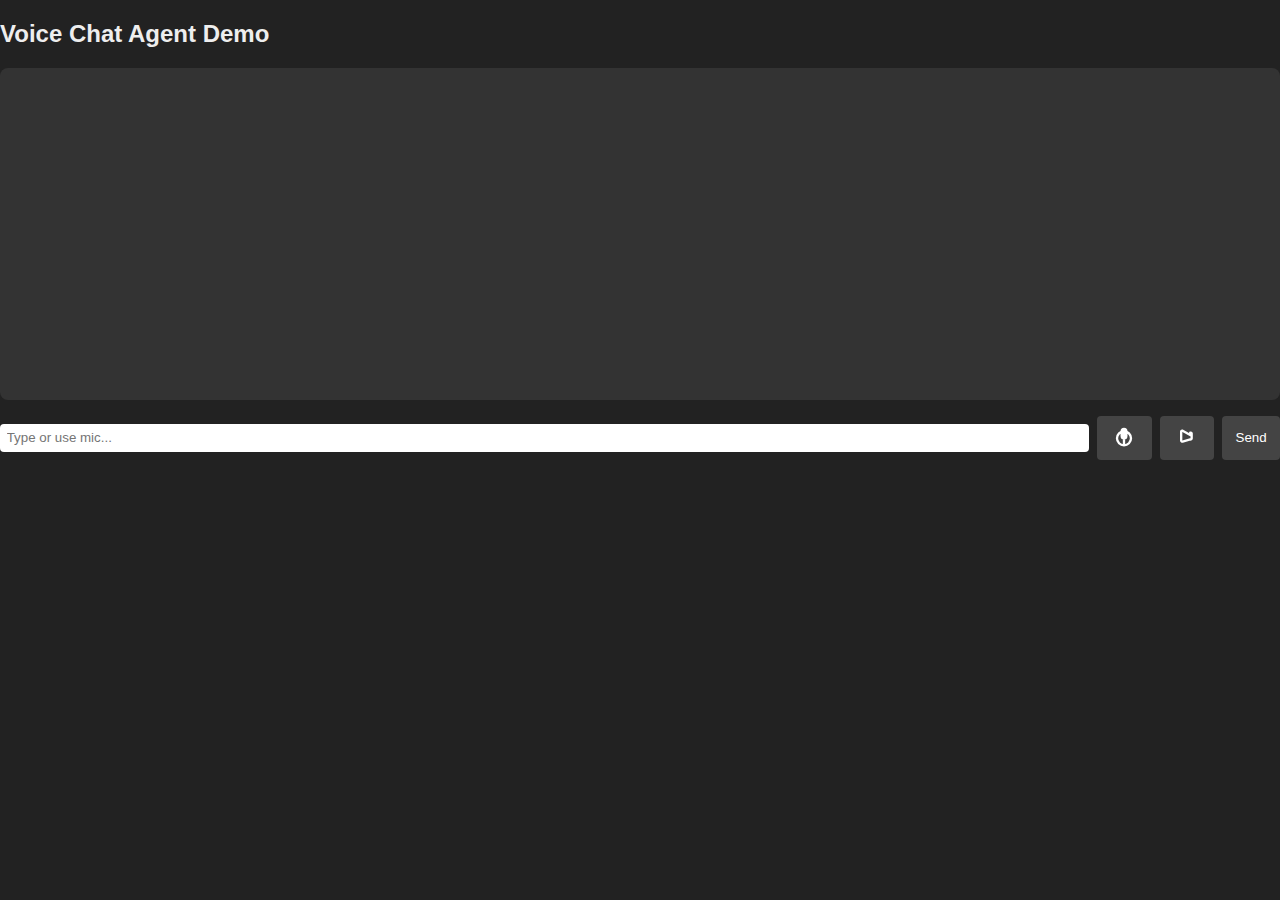
<file: static/voicechat.html>
<!DOCTYPE html>
<html lang="en">
<head>
    <meta charset="UTF-8">
    <title>Voice Chat Agent Demo</title>
    <style>
        body { font-family: Arial, sans-serif; background: #222; color: #eee; margin: 0; padding: 0; }
        #chat-window { height: 300px; overflow-y: auto; background: #333; padding: 1em; margin-bottom: 1em; border-radius: 8px; }
        .message { margin: 0.5em 0; }
        .user { color: #8ef; }
        .bot { color: #fa8; }
        #chat-form { display: flex; gap: 0.5em; }
        #chat-input { flex: 1; padding: 0.5em; border-radius: 4px; border: none; }
        button { padding: 0.5em 1em; border-radius: 4px; border: none; background: #444; color: #fff; cursor: pointer; }
        button:hover { background: #666; }
    </style>
</head>
<body>
    <h2>Voice Chat Agent Demo</h2>
    <div id="chat-window"></div>
    <form id="chat-form" autocomplete="off">
        <div class="flex-1" style="display:flex;align-items:center;width:100%">
            <input type="text" id="chat-input" placeholder="Type or use mic..." required />
        </div>
        <button type="submit">Send</button>
    </form>
    <script src="voicechat.js"></script>
    <script>
        // Minimal addMessage for demo
        window.addMessage = function(content, sender) {
            const chatWindow = document.getElementById('chat-window');
            const msgDiv = document.createElement('div');
            msgDiv.className = 'message ' + sender;
            msgDiv.textContent = (sender === 'user' ? 'You: ' : 'AI: ') + content;
            chatWindow.appendChild(msgDiv);
            chatWindow.scrollTop = chatWindow.scrollHeight;
        };
        // Minimal history for demo
        window.history = [];
        document.getElementById('chat-form').addEventListener('submit', async function(e) {
            e.preventDefault();
            const chatInput = document.getElementById('chat-input');
            const message = chatInput.value.trim();
            if (!message) return;
            window.addMessage(message, 'user');
            window.history.push({ role: 'user', content: message });
            chatInput.value = '';
            const res = await fetch('/chat', {
                method: 'POST',
                headers: { 'Content-Type': 'application/json' },
                body: JSON.stringify({ message, history: window.history })
            });
            const data = await res.json();
            window.addMessage(data.response, 'bot');
            window.history.push({ role: 'assistant', content: data.response });
        });
    </script>
</body>
</html>
</file>
